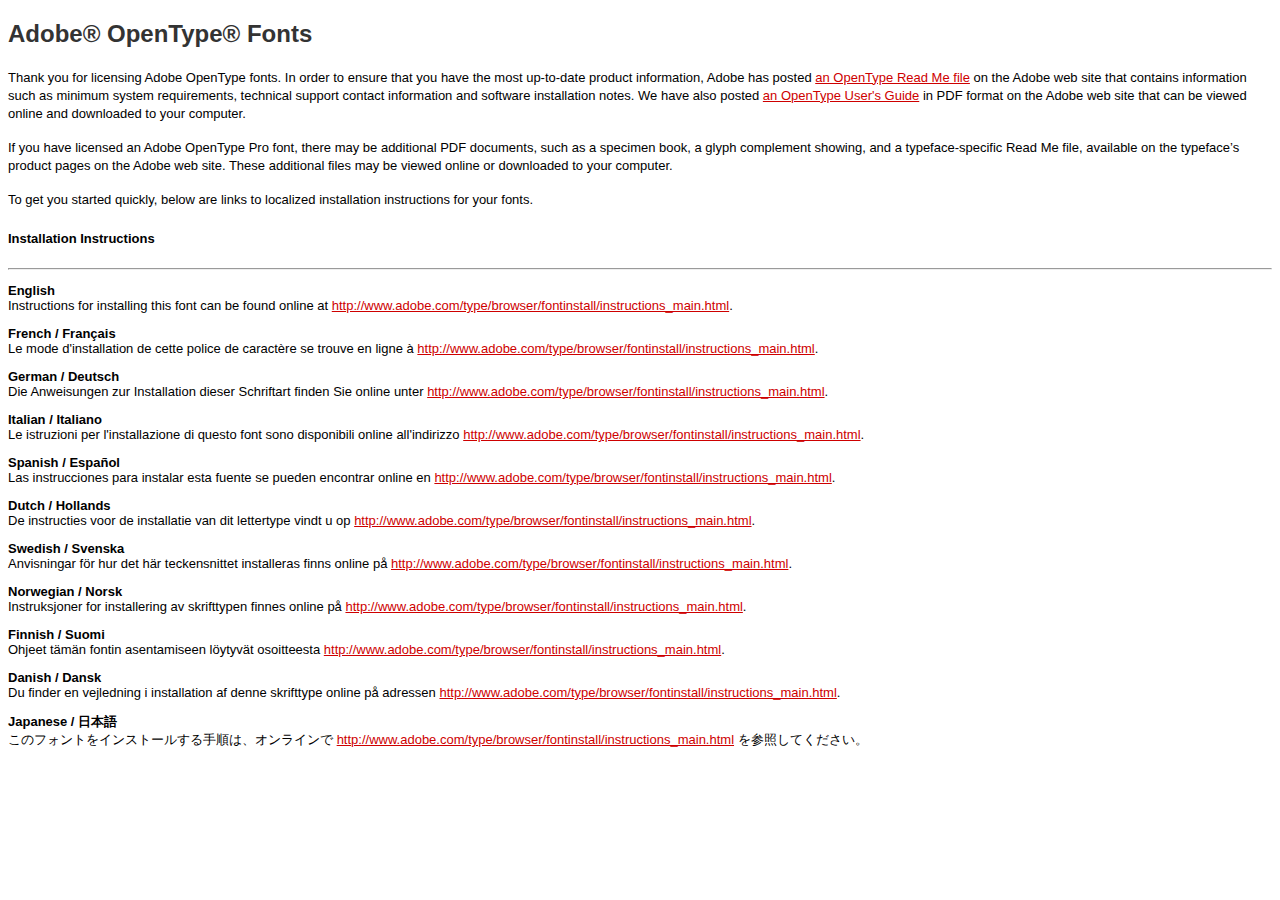
<file: _build/html/_static/fonts/source-serif-pro/ReadMe.html>
<!DOCTYPE html>
<html>
<head>
	<title>Read Me File for Adobe® OpenType® Fonts</title>
	<meta charset="utf-8" />
</head>
<body bgcolor="white" link="#ce0000" alink="#ce0000" vlink="#9c6363">
		<h2><font color="#333333"
face="verdana,geneva,arial">Adobe&reg; OpenType&reg; Fonts</font></h2>
		<p><font size="2" face="verdana,geneva,arial">Thank
you for licensing Adobe OpenType fonts. In order to ensure that you
have the most up-to-date product information, Adobe has posted <a
href="http://www.adobe.com/type/browser/OTReadMe.html">an OpenType
Read Me file</a> on the Adobe web site that contains information such
as minimum system requirements, technical support contact information
and software installation notes. We have also posted <a
href="http://www.adobe.com/type/browser/pdfs/OTGuide.pdf">an OpenType
User's Guide</a> in PDF format on the Adobe web site that can be
viewed online and downloaded to your computer. <P>If you have
licensed an Adobe OpenType Pro font, there may be additional PDF
documents, such as a specimen book, a glyph complement showing, and a
typeface-specific Read Me file, available on the typeface&#146;s
product pages on the Adobe web site. These additional files may be
viewed online or downloaded to your computer.<P>To get you started
quickly, below are links to localized installation instructions for
your fonts.

<h4>Installation Instructions</h4><hr>
<p lang=en><b>English</b><br>
Instructions for installing this font can be found online at <a
href="http://www.adobe.com/type/browser/fontinstall/instructions_main.html">http://www.adobe.com/type/browser/fontinstall/instructions_main.html</a>.</p>
<p lang=fr><b>French / Fran&#231;ais</b><br>
Le mode d'installation de cette police de caract&#232;re se trouve en
ligne &#224; <a
href="http://www.adobe.com/type/browser/fontinstall/instructions_main.html">http://www.adobe.com/type/browser/fontinstall/instructions_main.html</a>.</p>
<p lang=de><b>German / Deutsch</b><br>
Die Anweisungen zur Installation dieser Schriftart finden Sie online
unter <a
href="http://www.adobe.com/type/browser/fontinstall/instructions_main.html">http://www.adobe.com/type/browser/fontinstall/instructions_main.html</a>.</p>
<p lang=it><b>Italian / Italiano</b><br>
Le istruzioni per l'installazione di questo font sono disponibili
online all'indirizzo <a
href="http://www.adobe.com/type/browser/fontinstall/instructions_main.html">http://www.adobe.com/type/browser/fontinstall/instructions_main.html</a>.</p>
<p lang=es><b>Spanish / Espa&#241;ol</b><br>
Las instrucciones para instalar esta fuente se pueden encontrar
online en <a
href="http://www.adobe.com/type/browser/fontinstall/instructions_main.html">http://www.adobe.com/type/browser/fontinstall/instructions_main.html</a>.</p>
<p lang=nl><b>Dutch / Hollands</b><br>
De instructies voor de installatie van dit lettertype vindt u op <a
href="http://www.adobe.com/type/browser/fontinstall/instructions_main.html">http://www.adobe.com/type/browser/fontinstall/instructions_main.html</a>.</p>
<p><b>Swedish / Svenska</b><br>
Anvisningar f&#246;r hur det h&#228;r teckensnittet installeras finns
online p&#229; <a
href="http://www.adobe.com/type/browser/fontinstall/instructions_main.html">http://www.adobe.com/type/browser/fontinstall/instructions_main.html</a>.</p>
<p><b>Norwegian / Norsk</b><br>
Instruksjoner for installering av skrifttypen finnes online p&#229;
<a
href="http://www.adobe.com/type/browser/fontinstall/instructions_main.html">http://www.adobe.com/type/browser/fontinstall/instructions_main.html</a>.</p>
<p><b>Finnish / Suomi</b><br>
Ohjeet t&#228;m&#228;n fontin asentamiseen l&#246;ytyv&#228;t
osoitteesta <a
href="http://www.adobe.com/type/browser/fontinstall/instructions_main.html">http://www.adobe.com/type/browser/fontinstall/instructions_main.html</a>.</p>
<p><b>Danish / Dansk</b><br>
Du finder en vejledning i installation af denne skrifttype online
p&#229; adressen <a
href="http://www.adobe.com/type/browser/fontinstall/instructions_main.html">http://www.adobe.com/type/browser/fontinstall/instructions_main.html</a>.</p>
<p lang=ja><b>Japanese / 日本語</b><br>
このフォントをインストールする手順は、オンラインで <a
href="http://www.adobe.com/type/browser/fontinstall/instructions_main.html">http://www.adobe.com/type/browser/fontinstall/instructions_main.html</a>
を参照してください。</p>
</body>
</html>
</file>
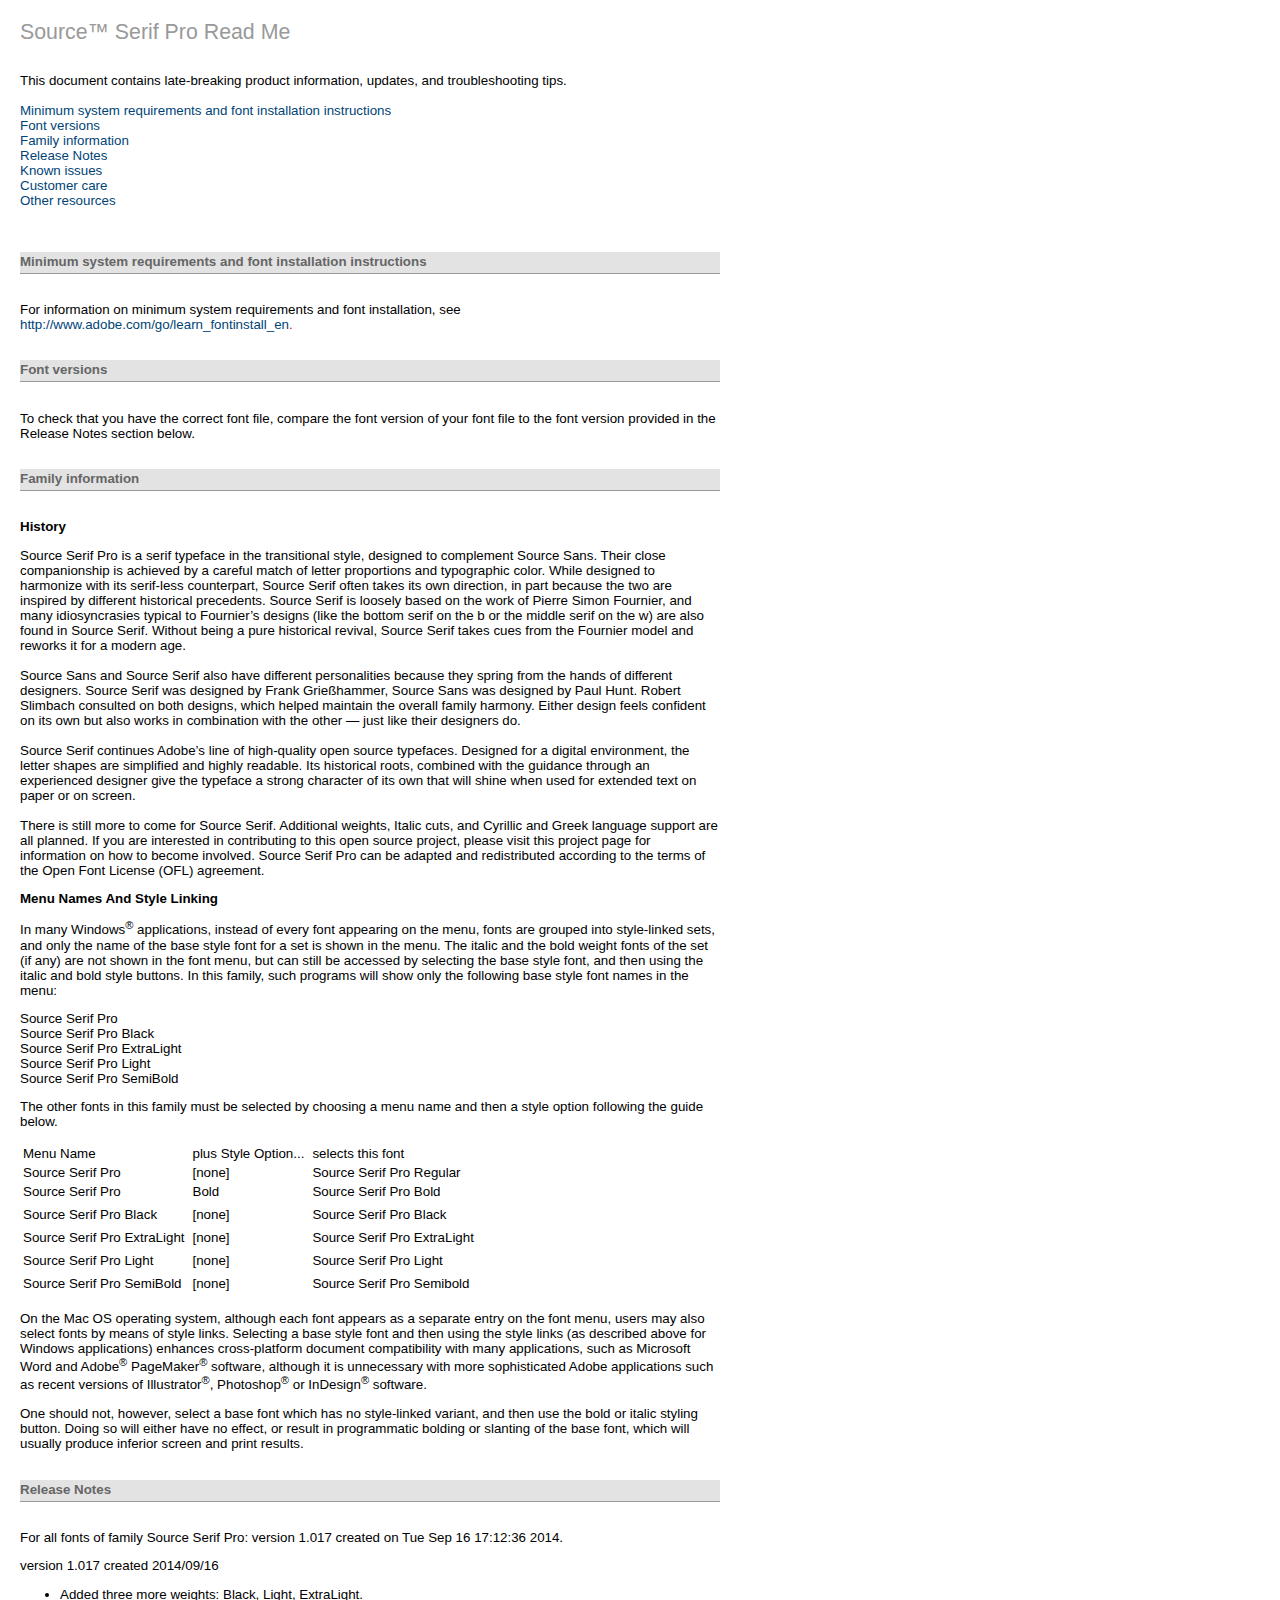
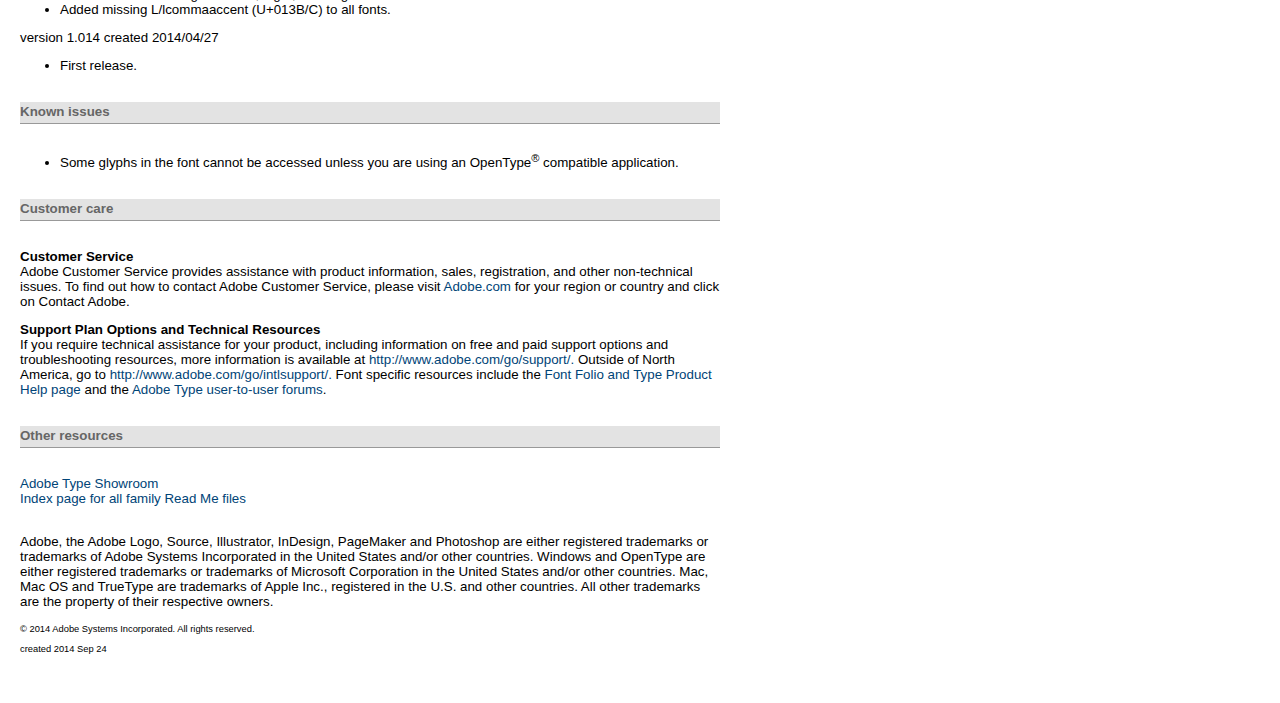
<file: _build/html/_static/fonts/source-serif-pro/SourceSerifProReadMe.html>
<!DOCTYPE html PUBLIC "-//W3C//DTD XHTML 1.0 Transitional//EN"
    "http://www.w3.org/TR/xhtml1/DTD/xhtml1-transitional.dtd">
<!-- Read-me Template Version 1.003 Jan 145 2013 -->
<html>
  <head>
    <meta http-equiv="content-type" content="text/html" />
    <meta name="title" content="Read Me File for Source Serif Pro" />
    <meta name="description" content="Read Me file for Source Serif Pro ..." />
    <title>Source Serif Pro Read Me</title>
    <style type="text/css" media="screen">
    	/*********************** fonts ************************/
    	body {font-family: sans-serif; font-weight: normal; font-size: 10pt; color: #000000; margin: 0px; background-color: white;} 
    	h1 {display:inline; font-family: sans-serif; font-weight: normal; color: #999999;} 
    	h2 {display:inline; font-size: 10pt; font-family: sans-serif; font-weight: bold; color: #666666;}
    	hFooter  {font-family: sans-serif; font-weight: normal; font-size: 7pt; color: #000000; margin: 0px; background-color: white;} 
    	/*********************** links ************************/ 
    	a:link {color:#004477; text-decoration:none; margin: 0px 0px 0px 0px;} 
    	a:visited {color:#6d7f8e; text-decoration:none; margin: 0px 0px 0px 0px;} 
    	a:hover {color:#ff0000; text-decoration:none; margin: 0px 0px 0px 0px;} 
    	/*********************** div tags ************************/ 
    	#page {float:left; width:700px; margin:20px 20px 20px 20px;} 
    	#subTitle {background-color:#e3e3e3; float:left; width:700px; border-bottom:solid #999999 1.0pt; border-bottom-alt:solid #999999 .5pt; padding:2px 0px 4px 0px;} 
    	#title {background-color:#e3e3e3; float:left; width:700px; border-bottom:solid #999999 1.0pt; border-bottom-alt:solid #999999 .5pt; padding:2px 0px 4px 0px;} 
    	#description {float:left; width:700px; padding:15px 0px 15px 0px;} .style6 {color: #666666} .style7 {color: #FF0000}</style>
  </head>
  <body>
    <div id="page">
    <h1>
      <span style="font-size:16pt">Source&#153; Serif Pro Read Me</span>
    </h1>
    <br />
    <div id="description">
      <p>This document contains late-breaking product information, updates, and troubleshooting tips.
      <br />
      <br />
      <a href="#A1">Minimum system requirements and font installation instructions</a>
      <br />
      <a href="#A2A">Font versions</a>
      <br />
      <a href="#A2">Family information</a>
      <br />
      <a href="#A3">Release Notes</a>
      <br />
      <a href="#A8">Known issues</a>
      <br />
      <a href="#A9">Customer care</a>
      <br />
      <a href="#A10">Other resources</a>
      <br />
      <a href="#A12"></a>
      <br /></p>
    </div>
    <div id="title">
      <a name="A1" id="A1"></a>
      <h2>Minimum system requirements and font installation instructions</h2>
    </div>
    <div id="description">
      <p>For information on minimum system requirements and font installation, see <span class="style7">
      <a title="http://www.adobe.com/go/learn_fontinstall_en" href="http://www.adobe.com/go/learn_fontinstall_en">http://www.adobe.com/go/learn_fontinstall_en</a>.</span></p>
     </div>
    <div id="title">
      <a name="A2A" id=A2A></a>
      <h2>Font versions</h2>
    </div>
    <div id="description">
      <p>To check that you have the correct font file, compare the font version of your font file to the font version provided in the Release Notes section below.</p>
     </div>
    <div id="title">
      <h2>
        <a name="A2" id="A2">Family information</a>
      </h2>
    </div>
    <div id="description">
    <p>
      <strong>History</strong>
    </p>Source Serif Pro is a serif typeface in the transitional style, designed to complement Source Sans. Their close companionship is achieved by a careful match of letter proportions and typographic color. While designed to harmonize with its serif-less counterpart, Source Serif often takes its own direction, in part because the two are inspired by different historical precedents. Source Serif is loosely based on the work of Pierre Simon Fournier, and many idiosyncrasies typical to Fournier&rsquo;s designs (like the bottom serif on the b or the middle serif on the w) are also found in Source Serif. Without being a pure historical revival, Source Serif takes cues from the Fournier model and reworks it for a modern age.<br><br>Source Sans and Source Serif also have different personalities because they spring from the hands of different designers. Source Serif was designed by Frank Grie&#223;hammer, Source Sans was designed by Paul Hunt. Robert Slimbach consulted on both designs, which helped maintain the overall family harmony. Either design feels confident on its own but also works in combination with the other &mdash; just like their designers do.<br><br>Source Serif continues Adobe&rsquo;s line of high-quality open source typefaces. Designed for a digital environment, the letter shapes are simplified and highly readable. Its historical roots, combined with the guidance through an experienced designer give the typeface a strong character of its own that will shine when used for extended text on paper or on screen.<br><br>There is still more to come for Source Serif. Additional weights, Italic cuts, and Cyrillic and Greek language support are all planned. If you are interested in contributing to this open source project, please visit this project page for information on how to become involved. Source Serif Pro can be adapted and redistributed according to the terms of the Open Font License (OFL) agreement. 
    <p>
      <strong>Menu Names And Style Linking</strong>
    </p>
<p>In many Windows<sup>&reg;</sup> applications, instead of every font appearing on
the menu, fonts are grouped into style-linked sets, and only the name of
the base style font  for a set is shown in the menu. The italic and the
bold weight fonts of the set (if any) are not shown in the font menu,  but can still be
accessed  by selecting the base style font, and then using the italic
and bold style buttons. In this family, such programs will show only the
following base style font names in the menu:</p>
<p>Source Serif Pro<br>
Source Serif Pro Black<br>
Source Serif Pro ExtraLight<br>
Source Serif Pro Light<br>
Source Serif Pro SemiBold<br></p>
<p>The other fonts in this family must be selected by choosing a menu name
and then a style option following the guide below.</p>
<table border="0">
<tr> <td>Menu Name</td> <td> </td> <td>plus Style Option... </td> <td> </td> <td>selects this font</td> </tr>
<tr> <td>Source Serif Pro</td> <td> </td> <td>[none]</td> <td> </td> <td>Source Serif Pro Regular</td> </tr>
<tr> <td>Source Serif Pro</td> <td> </td> <td>Bold</td> <td> </td> <td>Source Serif Pro Bold</td> </tr>
<tr> <td> </td> <td> </td> <td> </td> <td> </td> <td> </td> </tr>
<tr> <td>Source Serif Pro Black</td> <td> </td> <td>[none]</td> <td> </td> <td>Source Serif Pro Black</td> </tr>
<tr> <td> </td> <td> </td> <td> </td> <td> </td> <td> </td> </tr>
<tr> <td>Source Serif Pro ExtraLight</td> <td> </td> <td>[none]</td> <td> </td> <td>Source Serif Pro ExtraLight</td> </tr>
<tr> <td> </td> <td> </td> <td> </td> <td> </td> <td> </td> </tr>
<tr> <td>Source Serif Pro Light</td> <td> </td> <td>[none]</td> <td> </td> <td>Source Serif Pro Light</td> </tr>
<tr> <td> </td> <td> </td> <td> </td> <td> </td> <td> </td> </tr>
<tr> <td>Source Serif Pro SemiBold</td> <td> </td> <td>[none]</td> <td> </td> <td>Source Serif Pro Semibold</td> </tr>
<tr> <td> </td> <td> </td> <td> </td> <td> </td> <td> </td> </tr>
</table>
<p>On the Mac OS operating system, although each font appears as a separate entry on the
font menu, users may also select fonts by means of style links.
Selecting a base style font and then using the style links (as described
above for Windows applications) enhances cross-platform document compatibility with
many applications, such as Microsoft Word and Adobe<sup>&reg;</sup> PageMaker<sup>&reg;</sup> software,
although it is unnecessary with more sophisticated Adobe applications
such as recent versions of Illustrator<sup>&reg;</sup>, Photoshop<sup>&reg;</sup> or
InDesign<sup>&reg;</sup> software.</p>
<p>One should not, however, select a base font which has no style-linked
variant, and then use the bold or italic styling button. Doing so will
either have no effect, or result in programmatic bolding or slanting of
the base font, which will usually produce inferior screen and print
results.</p>
</div>
    <div id="title">
      <h2>
        <a name="A3" id="A3">Release Notes</a>
      </h2>
    </div>
    <div id="description"><p>For all fonts of family Source Serif Pro: version 1.017 created on Tue Sep 16 17:12:36 2014.</p>
<p>version 1.017 created 2014/09/16</p>
<ul>
<li>	Added three more weights: Black, Light, ExtraLight.</li>
<li>	Added missing L/lcommaaccent (U+013B/C) to all fonts.</li>
</ul>
<p>version 1.014 created 2014/04/27</p>
<ul>
<li>	First release.</li>
</ul>
</div>
    <div id="title">
      <h2>
        <a name="A8" id="A8">Known issues</a>
      </h2>
    </div>
    <div id="description"><ul>    <li>Some glyphs in the font cannot be accessed unless you are using an OpenType<sup>&reg;</sup> compatible application.
    </li>
</ul></div>
    <div id="title">
      <h2>
        <a name="A9" id="A9">Customer care</a>
      </h2>
    </div>
    <div id="description">
      <p>
      <strong>Customer Service</strong>
      <br />Adobe Customer Service provides assistance with product information, sales, registration, and other non-technical issues.
      To find out how to contact Adobe Customer Service, please visit <a href="http://www.adobe.com">Adobe.com</a> for your region or country and click on Contact Adobe.</p>
      <p>
      <strong>Support Plan Options and Technical Resources</strong>
      <br />If you require technical assistance for your product, including information on free and paid support options and troubleshooting resources, more information is available at 
      <a title="http://www.adobe.com/go/support/" href="http://www.adobe.com/go/support/">
        <span title="http://www.adobe.com/go/support/">http://www.adobe.com/go/support/.</span>
      </a> Outside of North America, go to 
      <a title="http://www.adobe.com/go/intlsupport/" href="http://www.adobe.com/go/intlsupport/">
        <span title="http://www.adobe.com/go/intlsupport/">http://www.adobe.com/go/intlsupport/.</span>
      </a>Font specific resources include the <a href="http://helpx.adobe.com/font-folio-type.html">Font Folio and Type Product Help page</a> and the <a href="http://forums.adobe.com/community/typography_fonts">Adobe Type user-to-user forums</a>.</p>
    </div>
    <div id="title">
      <h2>
        <a name="A10" id="A10">Other resources</a>
      </h2>
    </div>
    <div id="description">
      <p>
         <a href="http://www.adobe.com/type">Adobe Type Showroom</a>
        <br />
        <a href="http://www.adobe.com/type/family_readmes.html">Index page for all family Read Me files</a>
        <br />
      </p>
      <p align="left">
        <br />
    	Adobe, the Adobe Logo, Source, Illustrator, InDesign, PageMaker and Photoshop are either registered trademarks or trademarks of Adobe Systems Incorporated in the United States and/or other countries. Windows and OpenType are either registered trademarks or trademarks of Microsoft Corporation in the United States and/or other countries.  Mac, Mac OS and TrueType are trademarks of Apple Inc., registered in the U.S. and other countries. All other trademarks are the property of their respective owners. <br />
        <br />
        <hFooter>
    	&copy; 2014 Adobe Systems Incorporated. All rights reserved.<br /><br />created 2014 Sep 24
        <hFooter>
      </p>
    </div>
    </div>
  </body>
</html>
</file>
